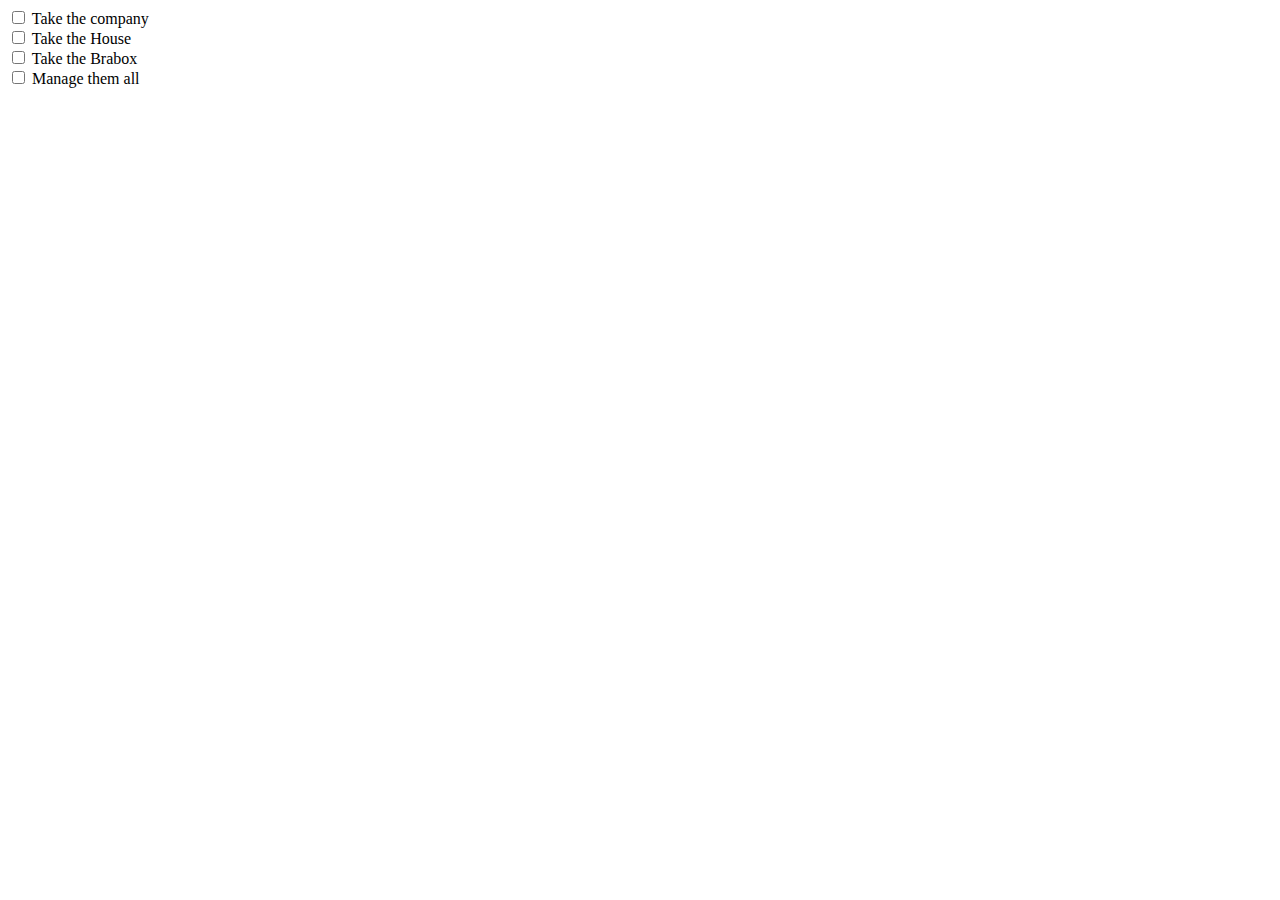
<file: Assigncheckbox.html>
<!DOCTYPE html>
<html>
<body>

    <form>
        <input type="checkbox" id="firstborn" name="firstborn" value="David">
        <label for="firstborn"> Take the company</label><br>
        <input type="checkbox" id="secondborn" name="secondborn" value="Judah">
        <label for="secondborn"> Take the House</label><br>
        <input type="checkbox" id="thirdborn" name="thirdborn" value="Praise">
        <label for="thirdborn"> Take the Brabox</label><br>
        <input type="checkbox" id="wife" name="wife" value="Florence">
        <label for="wife"> Manage them all</label><br>
    
        
      </form> 

</body>
</html>
</file>
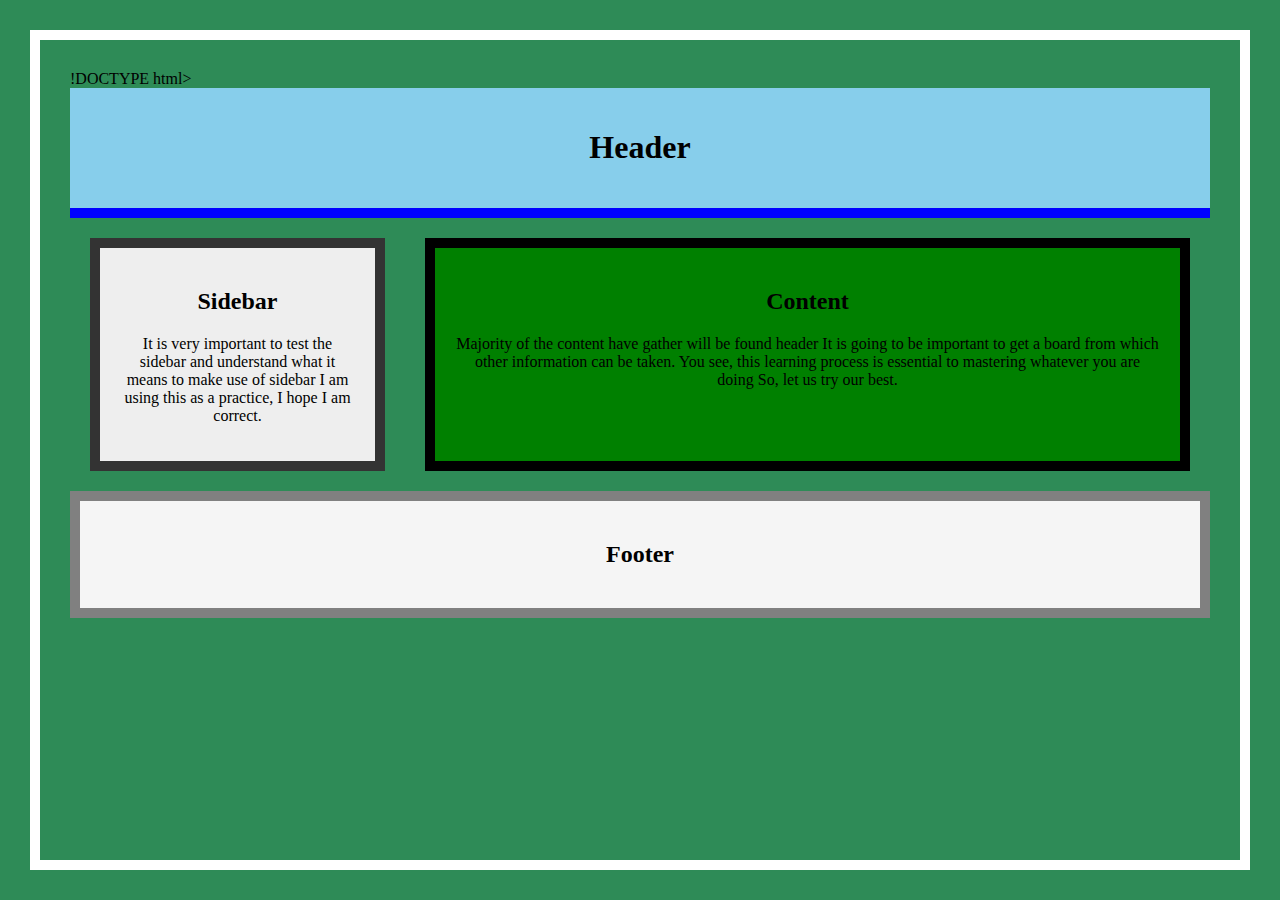
<file: Assignment.html>
!DOCTYPE html>
<html>
<head>
	<title>Layout Example</title>
	<link rel="stylesheet" type="text/css" href="assignment.css">
</head>
<body>
	<header>
		<h1>Header</h1>
	</header>
	<div class="container">
		<div class="sidebar">
			<h2>Sidebar</h2>
			<p>It is very important to test the sidebar and 
                understand what it means to make use of sidebar
                I am using this as a practice, I hope I am correct.</p>
		</div>
		<div class="content">
			<h2>Content</h2>
			<p>Majority of the content have gather will be found header
                It is going to be important to get a board from which 
                other information can be taken. You see, this learning
                process is essential to mastering whatever you are doing
                So, let us try our best.</p>
		</div>
	</div>
	<footer>
		<h2>Footer</h2>
	</footer>
</body>
</html>
</file>
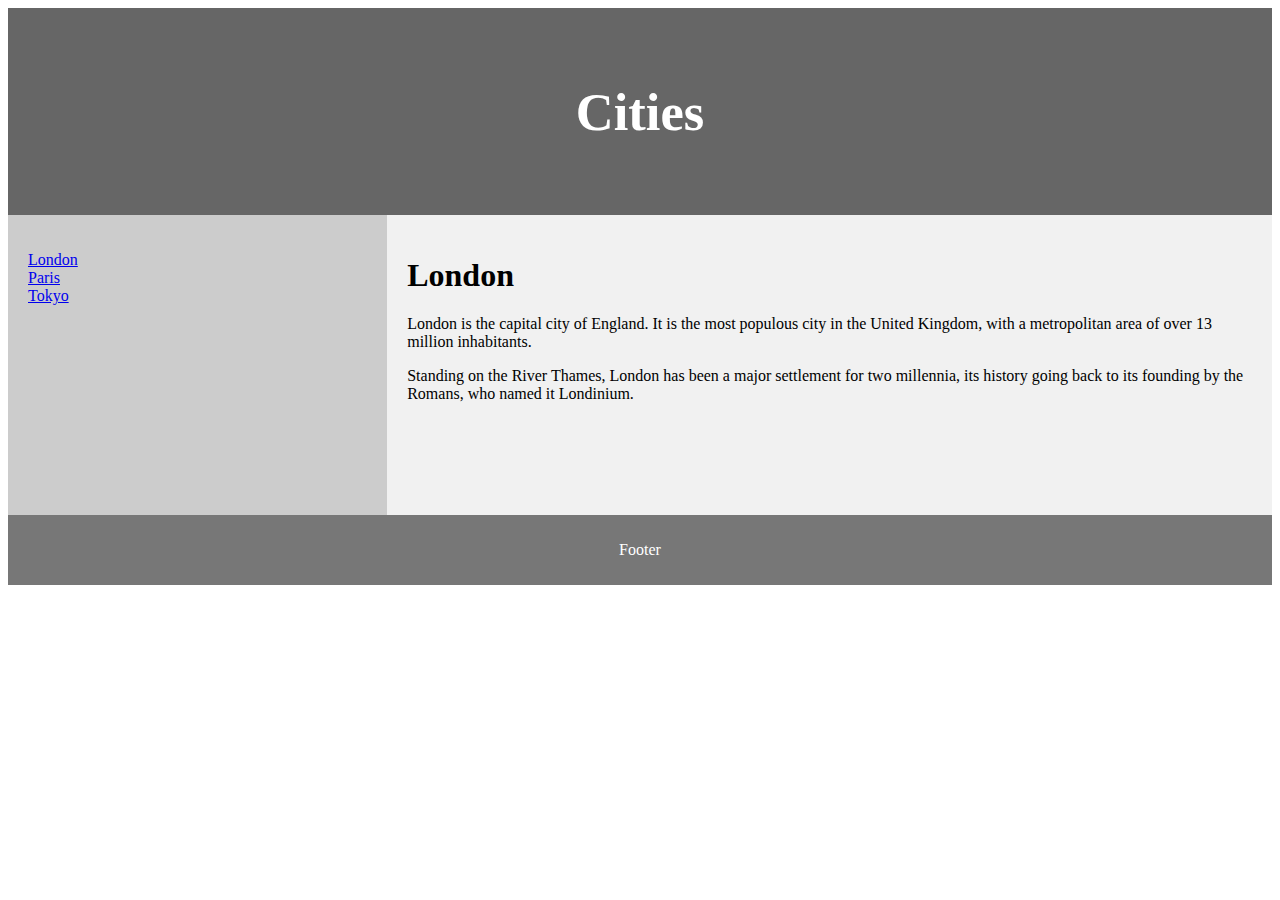
<file: Assignment2.html>
<!DOCTYPE html>
<html lang="en">
<head>
    <link rel="stylesheet" type="text/css" href="Assignment2.css">
</head>
<body>
  
<header>
  <h2>Cities</h2>
</header>

<section>
  <nav>
    <ul>
      <li><a href="#">London</a></li>
      <li><a href="#">Paris</a></li>
      <li><a href="#">Tokyo</a></li>
    </ul>
  </nav>
  
  <article>
    <h1>London</h1>
    <p>London is the capital city of England. It is the most populous city in 
      the  United Kingdom, with a metropolitan area of over 13 million inhabitants.</p>
    <p>Standing on the River Thames, London has been a major settlement for two millennia,
      its history going back to its founding by the Romans, who named it Londinium.</p>
  </article>
</section>

<footer>
  <p>Footer</p>
</footer>

</body>
</html>
</file>
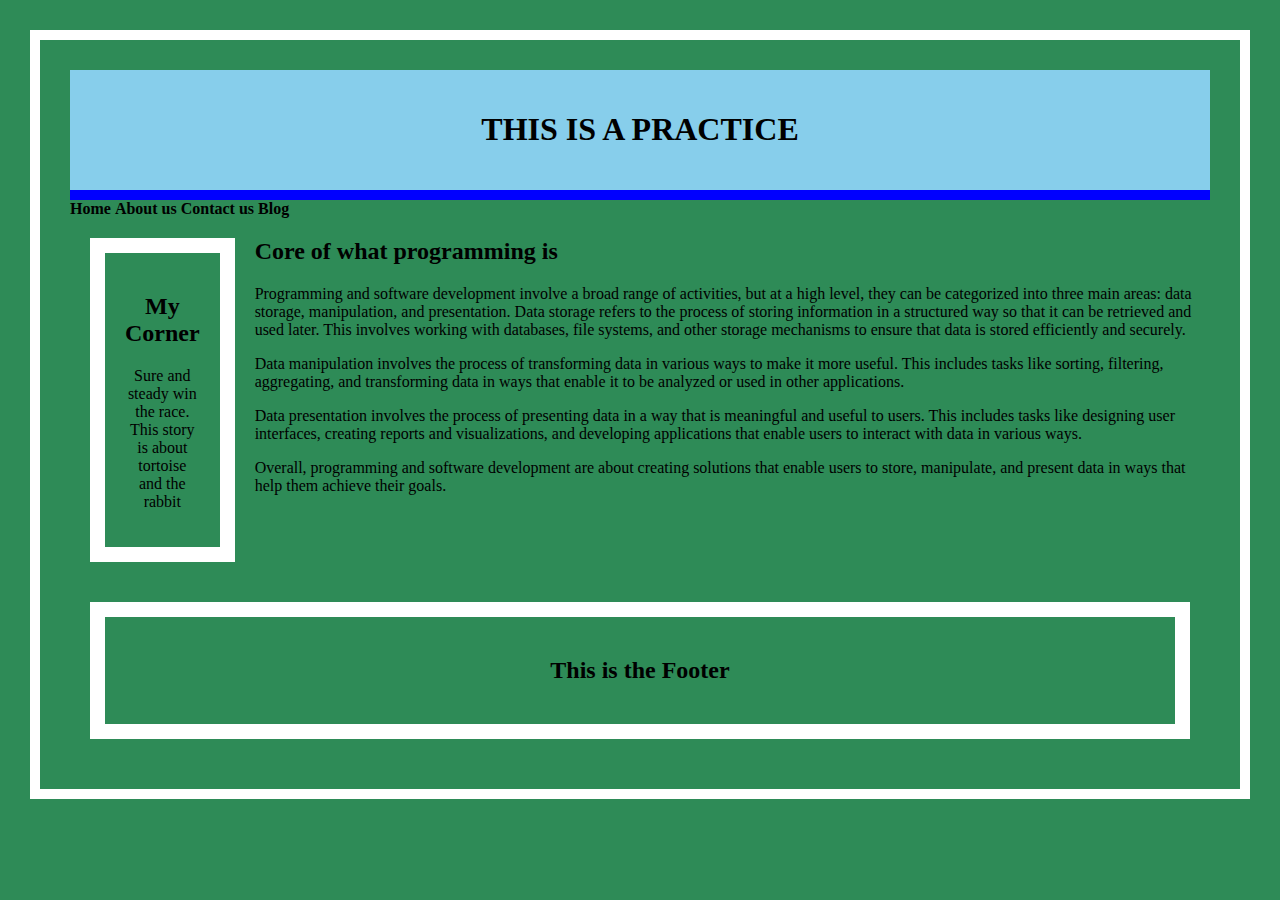
<file: Practise1.html>
<!DOCTYPE html>
<html>
<head>
    <meta charset="UTF-8" />
    <title>TITLE</title>
    <link rel="stylesheet" type="text/css "href="./Practise1.css">
</head>
<body>
    <header>
        <h1>THIS IS A PRACTICE</h1>
    </header>
    <nav>
        <b>Home</b>
        <b>About us</b>
        <b>Contact us</b>
        <b>Blog</b>
    </nav>
    <div class="container">
        <div class="sidebar">
            <h2>My Corner</h2>
            <p>
                Sure and steady win the race. This story is about tortoise and the rabbit
            </p>

        </div>
        <div class="Content">
            <h2>Core of what programming is</h2>
            <p>
                Programming and software development involve a broad range of activities, but at a high level,
                 they can be categorized into three main areas: data storage, manipulation, and presentation.
                Data storage refers to the process of storing information in a structured way so that it can be retrieved and
                used later. This involves working with databases, file systems, and other storage mechanisms to ensure that 
                 data is stored efficiently and securely.</p>
            <p> Data manipulation involves the process of transforming data in various ways to make it more useful. 
                This includes tasks like sorting, filtering, aggregating, and transforming data in ways that enable it 
                to be analyzed or used in other applications.</p>
            <p>  Data presentation involves the process of presenting data in a way that is meaningful and useful to users. 
                This includes tasks like designing user interfaces, creating reports and visualizations, and developing 
                applications that enable users to interact with data in various ways.</p>
            <p> Overall, programming and software development are about creating solutions that enable users to store, 
                manipulate, and present data in ways that help them achieve their goals.

            </p>

        </div>    
    </div>
    <footer>
        <h2>This is the Footer</h2>
    </footer>
</body>
</html>
</file>
<file: assignment.css>
body {
    background-color: seagreen;
	margin: 30px;
	padding: 30px;
    border: 10px solid white;
    
}

header {
	background-color: skyblue;
	padding: 20px;
	border-bottom: 10px solid blue;
    text-align: center;
}

.container {
	display: flex;
}

.sidebar {
	flex: 1;
	background-color: #eee;
	padding: 20px;
	margin: 20px;
	border: 10px solid #333;
    text-align: center;
}

.content {
	flex: 3;
	background-color: green;
	padding: 20px;
	margin: 20px;
	border: 10px solid black;
    text-align: center;
}

footer {
	background-color: whitesmoke;
	padding: 20px;
	border: 10px solid gray;
    text-align: center;

    
}
</file>
<file: Assignment2.css>
* {
    box-sizing: border-box;
  }
  
  body {
    font-family: Tahoma, Geneva, 'Times New Roman' ;
  }
  
  header {
    background-color: #666;
    padding: 30px;
    text-align: center;
    font-size: 35px;
    color: white;
  }
  
  nav {
    float: left;
    width: 30%;
    height: 300px; 
    background: #ccc;
    padding: 20px;
  }
  
  nav ul {
    list-style-type: none;
    padding: 0;
  }
  
  article {
    float: left;
    padding: 20px;
    width: 70%;
    background-color: #f1f1f1;
    height: 300px;
  }
  
  section::after {
    content: "";
    display: table;
    clear: both;
  }
  
  footer {
    background-color: #777;
    padding: 10px;
    text-align: center;
    color: white;
  }
  
  @media (max-width: 600px) {
    nav, article {
      width: 100%;
      height: auto;
    }
  }
</file>
<file: Practise1.css>
body {
    background-color: seagreen;
	margin: 30px;
	padding: 30px;
    border: 10px solid white;
    
}

header {
	background-color: skyblue;
	padding: 20px;
	border-bottom: 10px solid blue;
    text-align: center;
}

.container {
	display: flex;
}

.sidebar {
    max-width: 270;
    max-height: 450;
	flex: 1;
	border: 15px solid white;
    text-align: center;
    margin: 20px;
    padding: 20px;
}

.content {
    max-width: 690;
    max-height: 450;
	flex: 3;
	border: 15px solid white;
    text-align: center;
    margin: 20px;
    padding: 20px;
}

footer {
    max-width: 980;
    max-height: 70;
	border: 15px solid white;
    text-align: center;
    margin: 20px;
    padding: 20px;

    
}
</file>
